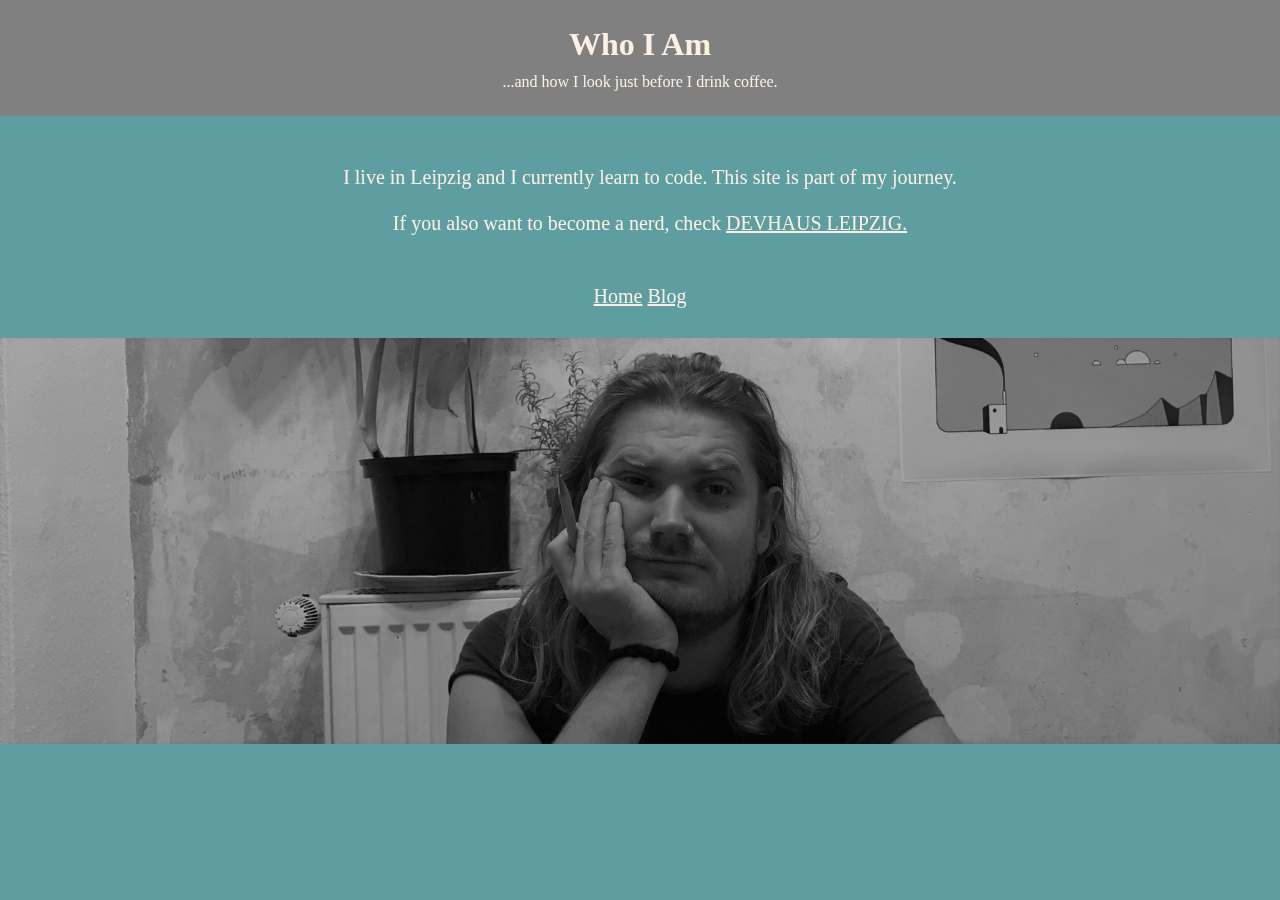
<file: about.html>
<!DOCTYPE html>
<html>
  <head>
    <meta charset="utf-8" />
    <title>About Me</title>
    <link rel="stylesheet" href="./style.css" />
    <style>
      body {
        position: fixed;
      }
    </style>
  </head>

  <body>
    <div class="welcome">
      <h1>Who I Am</h1>
      <p>...and how I look just before I drink coffee.</p>
    </div>
    <div class="whoiamtext">
      <p>
        I live in Leipzig and I currently learn to code. This site is part of my
        journey.
      </p>
      <br />
      <p>
        If you also want to become a nerd, check
        <a href="https://www.devhausleipzig.de">DEVHAUS LEIPZIG.</a>

        <br />
      </p>
    </div>
    <div class="nav">
      <a href="./index.html">Home</a>
      <a href="./blog.html">Blog</a>
    </div>
    <img class="picbored" src="./bored simon 2.jpg" alt="bored me" />
  </body>
</html>
</file>
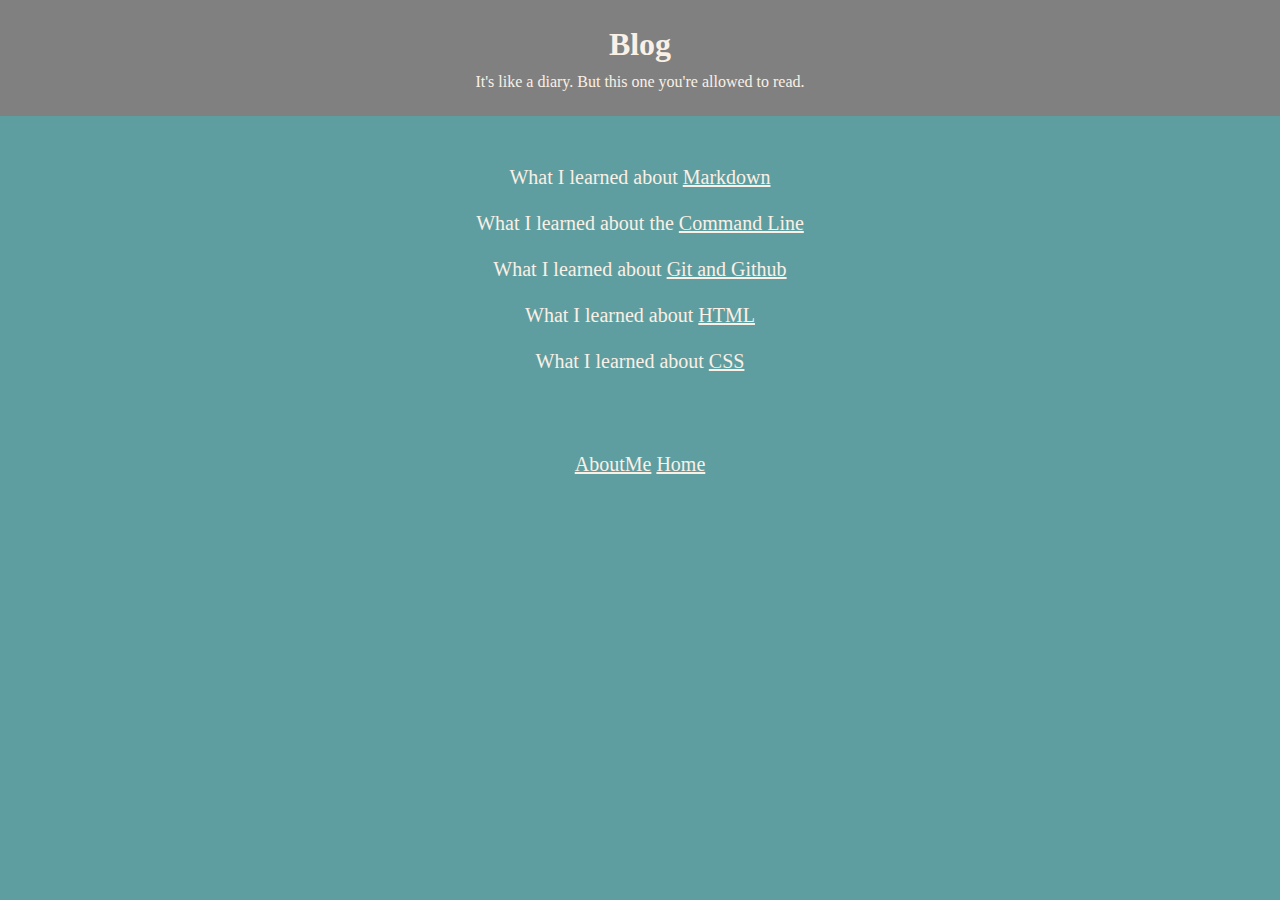
<file: blog.html>
<!DOCTYPE html>
<html>
  <head>
    <meta charset="utf-8" />
    <title>Blog</title>
    <link rel="stylesheet" href="./style.css" />
    <style></style>
  </head>
  <body>
    <div class="welcome">
      <h1>Blog</h1>
      <p>It's like a diary. But this one you're allowed to read.</p>
    </div>
    <div class="textboxwelcome">
      <p>What I learned about <a href="./post1markdown.html">Markdown</a></p>
      <br />
      <p>
        What I learned about the
        <a href="./post2commandline.html">Command Line</a>
      </p>
      <br />
      <p>
        What I learned about
        <a href="./post3gitandgithub.html">Git and Github</a>
      </p>
      <br />
      <p>What I learned about <a href="./post4html.html">HTML</a></p>
      <br />
      <p>What I learned about <a href="./post5css.html">CSS</a></p>
    </div>
    <div class="nav">
      <a href="./about.html">AboutMe</a>
      <a href="./index.html">Home</a>
    </div>
  </body>
</html>
</file>
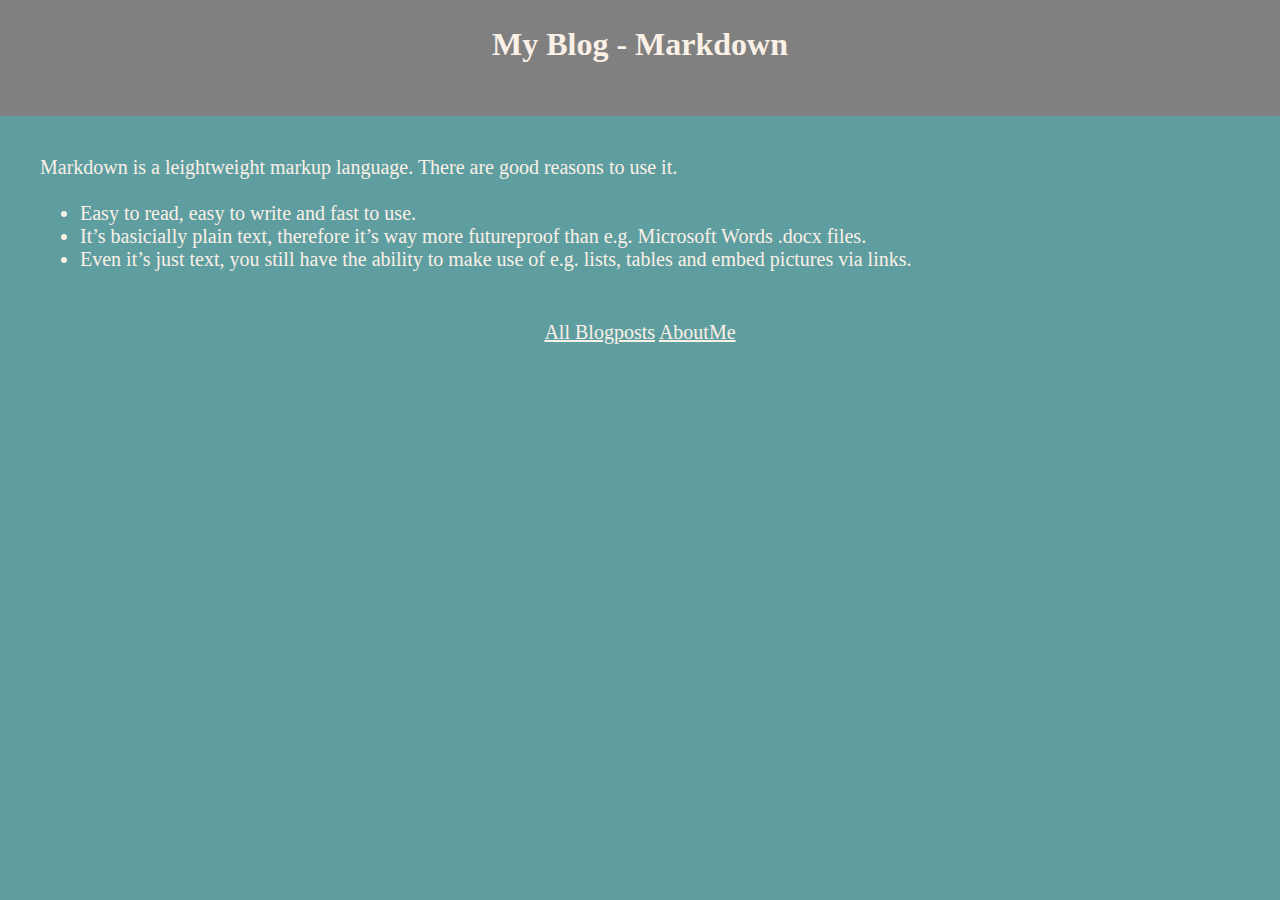
<file: post1markdown.html>
<!DOCTYPE html>
<html>
  <head>
    <meta charset="utf-8" />
    <title>Blog - Markdown</title>
    <link rel="stylesheet" href="./style.css" />
    <style></style>
  </head>
  <body>
    <div class="welcome">
      <h1>My Blog - Markdown</h1>
      <br />
    </div>
    <div class="blogpost">
      <p>
        Markdown is a leightweight markup language. There are good reasons to
        use it.
      </p>
      <br />
      <ul>
        <li>
          <p>Easy to read, easy to write and fast to use.</p>
        </li>
        <li>
          <p>
            It’s basicially plain text, therefore it’s way more futureproof than
            e.g. Microsoft Words .docx files.
          </p>
        </li>
        <li>
          <p>
            Even it’s just text, you still have the ability to make use of e.g.
            lists, tables and embed pictures via links.
          </p>
        </li>
      </ul>
    </div>
    <div class="nav">
      <a href="./blog.html">All Blogposts</a>
      <a href="./about.html">AboutMe</a>
    </div>
  </body>
</html>
</file>
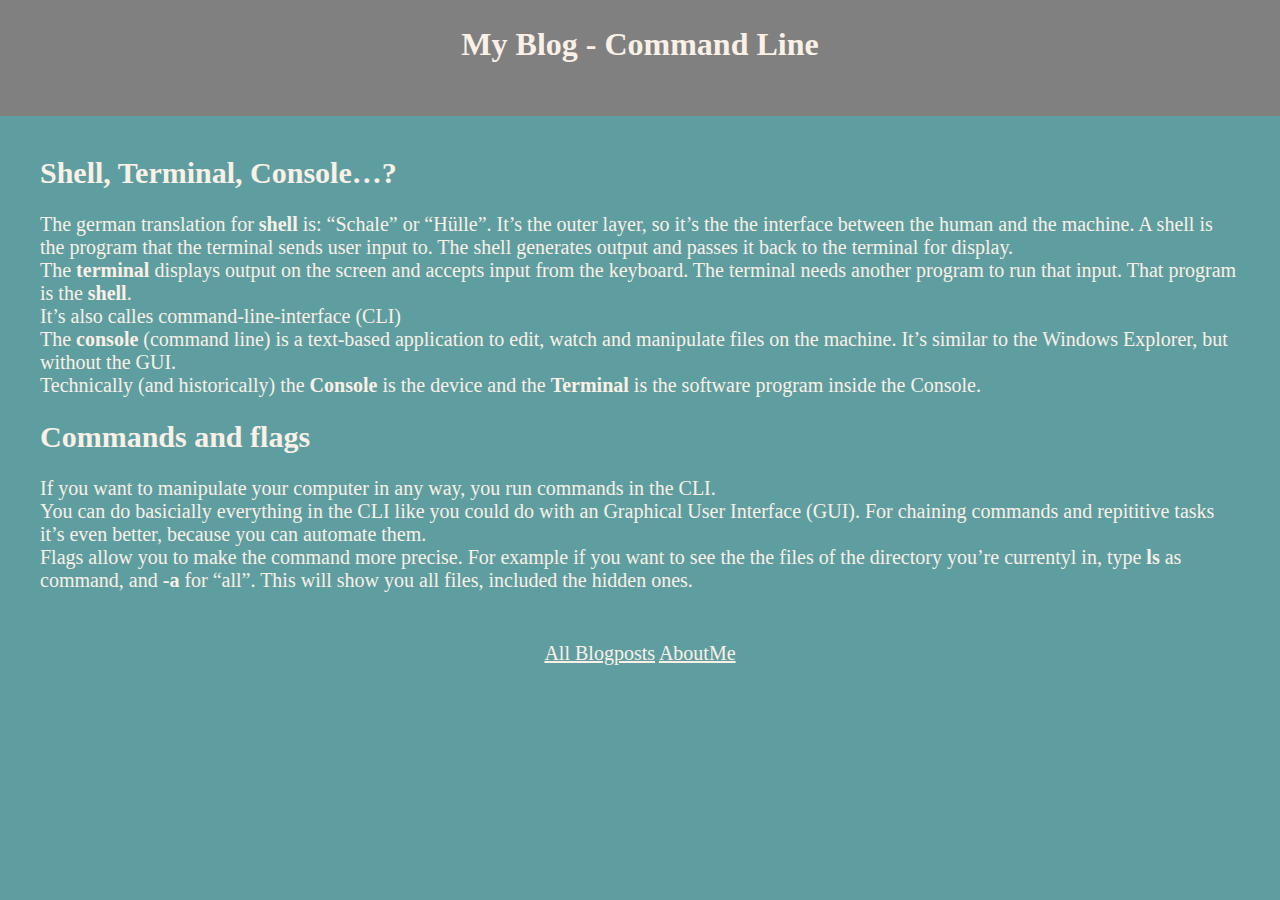
<file: post2commandline.html>
<!DOCTYPE html>
<html>
  <head>
    <meta charset="utf-8" />
    <title>Blog - Command Line</title>
    <link rel="stylesheet" href="./style.css" />
    <style></style>
  </head>
  <body>
    <div class="welcome">
      <h1>My Blog - Command Line</h1>
      <br />
    </div>
    <div class="blogpost">
      <h2>Shell, Terminal, Console…?</h2>
      <br />
      <p>
        The german translation for <strong>shell</strong> is: “Schale” or
        “Hülle”. It’s the outer layer, so it’s the the interface between the
        human and the machine. A shell is the program that the terminal sends
        user input to. The shell generates output and passes it back to the
        terminal for display.
      </p>
      <p>
        The <strong>terminal</strong> displays output on the screen and accepts
        input from the keyboard. The terminal needs another program to run that
        input. That program is the <strong>shell</strong>.<br />
        It’s also calles command-line-interface (CLI)
      </p>
      <p>
        The <strong>console</strong> (command line) is a text-based application
        to edit, watch and manipulate files on the machine. It’s similar to the
        Windows Explorer, but without the GUI.
      </p>

      <p>
        Technically (and historically) the <strong>Console</strong> is the
        device and the <strong>Terminal</strong> is the software program inside
        the Console.
      </p>
      <br />

      <h2>Commands and flags</h2>
      <br />
      <p>
        If you want to manipulate your computer in any way, you run commands in
        the CLI.
      </p>
      <p>
        You can do basicially everything in the CLI like you could do with an
        Graphical User Interface (GUI). For chaining commands and repititive
        tasks it’s even better, because you can automate them.
      </p>
      <p>
        Flags allow you to make the command more precise. For example if you
        want to see the the files of the directory you’re currentyl in, type
        <strong>ls</strong> as command, and <strong>-a</strong> for “all”. This
        will show you all files, included the hidden ones.
      </p>
    </div>
    <div class="nav">
      <a href="./blog.html">All Blogposts</a>
      <a href="./about.html">AboutMe</a>
    </div>
  </body>
</html>
</file>
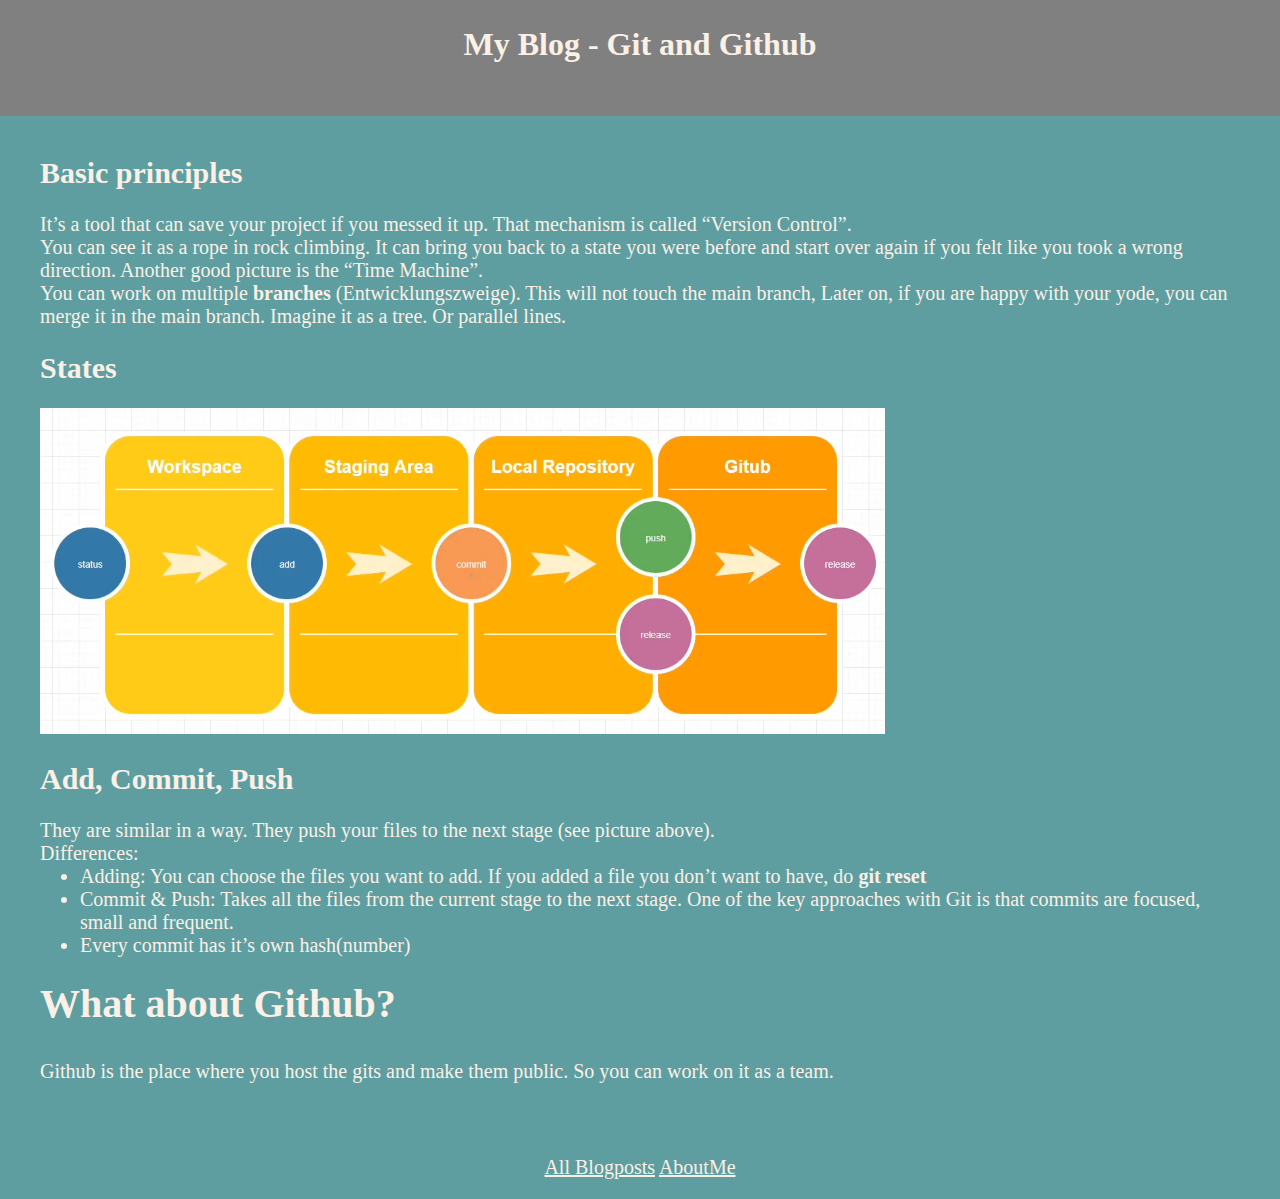
<file: post3gitandgithub.html>
<!DOCTYPE html>
<html>
  <head>
    <meta charset="utf-8" />
    <title>Blog - Git and Github</title>
    <link rel="stylesheet" href="./style.css" />
    <style></style>
  </head>
  <body>
    <div class="welcome">
      <h1>My Blog - Git and Github</h1>
      <br />
    </div>
    <div class="blogpost">
      <h2>Basic principles</h2>
      <br />
      <p>
        It’s a tool that can save your project if you messed it up. That
        mechanism is called “Version Control”.
      </p>
      <p>
        You can see it as a rope in rock climbing. It can bring you back to a
        state you were before and start over again if you felt like you took a
        wrong direction. Another good picture is the “Time Machine”.
      </p>
      <p>
        You can work on multiple <strong>branches</strong> (Entwicklungszweige).
        This will not touch the main branch, Later on, if you are happy with
        your yode, you can merge it in the main branch. Imagine it as a tree. Or
        parallel lines.
      </p>
      <br />
      <h2>States</h2>
      <br />
      <img src="./States of GIT 1.png" alt="Stages of Git" />
      <br />
      <br />
      <h2>Add, Commit, Push</h2>
      <br />
      <p>
        They are similar in a way. They push your files to the next stage (see
        picture above).<br />
        Differences:
      </p>
      <ul>
        <li>
          Adding: You can choose the files you want to add. If you added a file
          you don’t want to have, do <strong>git reset</strong>
        </li>
        <li>
          Commit & Push: Takes all the files from the current stage to the next
          stage. One of the key approaches with Git is that commits are focused,
          small and frequent.
        </li>
        <li>Every commit has it’s own hash(number)</li>
      </ul>
      <br />

      <h1>What about Github?</h1>
      <br />
      <p>
        Github is the place where you host the gits and make them public. So you
        can work on it as a team.
      </p>
      <br />
    </div>

    <div class="nav">
      <a href="./blog.html">All Blogposts</a>
      <a href="./about.html">AboutMe</a>
    </div>
  </body>
</html>
</file>
<file: style.css>
* {
  font-family: Cambria, Cochin, Georgia, Times, "Times New Roman", serif;
  color: linen;
  margin: 0;
}

body {
  background-color: cadetblue;
}

h1 {
  padding-bottom: 10px;
}

/*Hover Effects*/
a:hover {
  color: grey;
}

/*Navigationsleiste*/
.nav {
  position: relative;
  top: 50px;
  padding-bottom: 20px;
  text-align: center;
  font-size: 20px;
}

/*Banner in Grau*/
.welcome {
  padding-top: 2%;
  padding-bottom: 2%;
  background-color: grey;
  text-align: center;
  width: 100%;
}

/*Textbox auf index*/
.textboxwelcome {
  position: relative;
  margin-top: 50px;
  font-size: 20px;
  margin-bottom: 30px;
  text-align: center;
  width: 100vw;
}

/*Bild Index*/
.pic {
  max-width: 100vw;
  height: 65vh;
  padding-left: 0%;
  margin-left: 0%;
  padding-top: 10px;
}
/*Text auf aboutme*/
.whoiamtext {
  position: relative;
  margin-top: 50px;
  margin-left: 20px;
  text-align: center;
  font-size: 20px;
}

/*Bild aboutme*/
.picbored {
  max-width: 100vw;
  padding-left: 0%;
  margin-left: 0%;
  padding-top: 60px;
}

/*Blogposts*/
.blogpost {
  margin-left: 40px;
  margin-top: 40px;
  margin-right: 40px;
  font-size: 20px;
}
</file>
